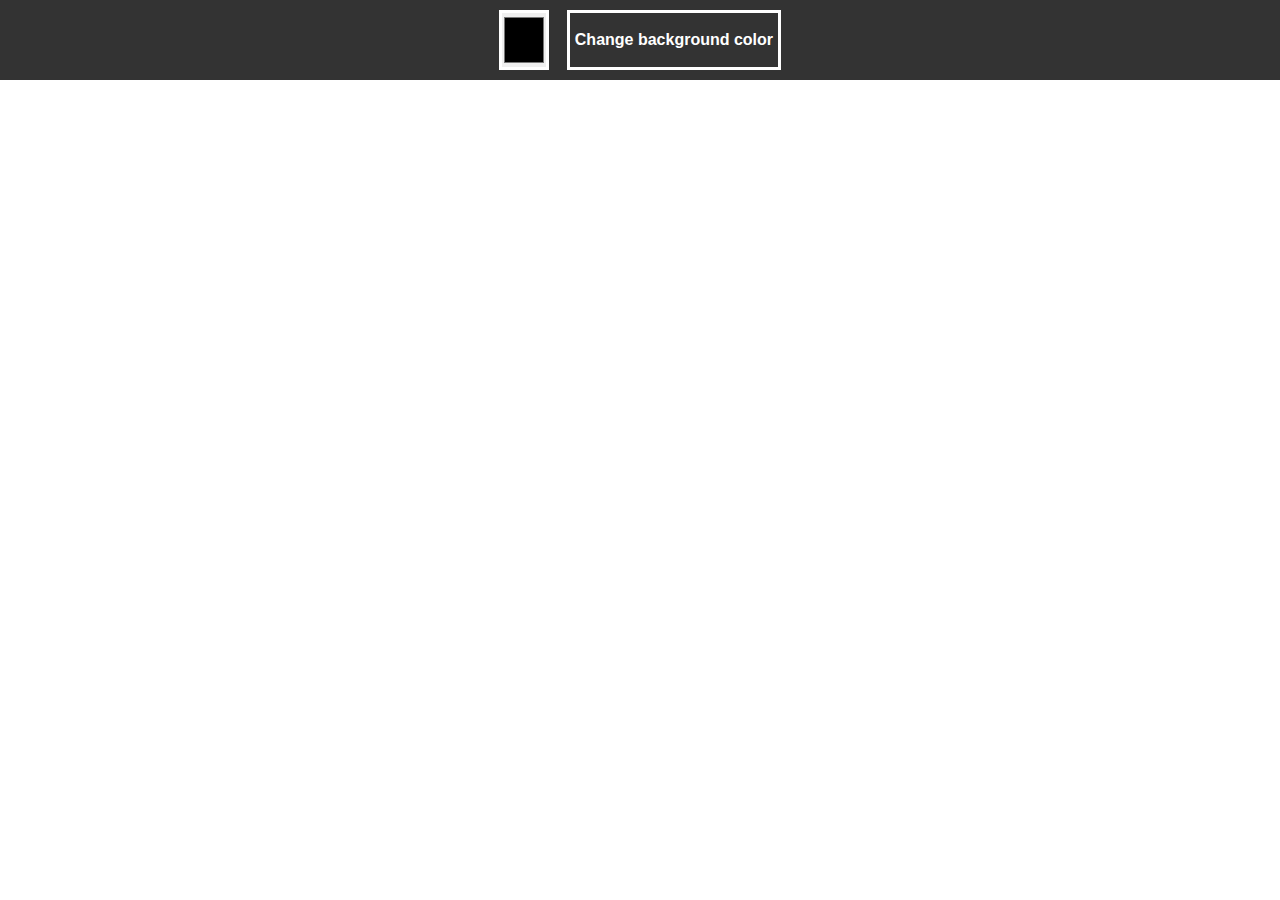
<file: day01/index.html>
<!DOCTYPE html>
<html lang="en">
<head>
    <meta charset="UTF-8">
    <meta http-equiv="X-UA-Compatible" content="IE=edge">
    <meta name="viewport" content="width=device-width, initial-scale=1.0">
    <link rel="stylesheet" href="css/style.css">
    <title>Document</title>
</head>
<body>
    <header id="page-header">
        <div id="selection-wrap">
            <input type="color" name="" id="color-picker">
            <button>Change background color</button>
        </div>
    </header>
    <script src="js/main.js"></script>
</body>
</html>
</file>
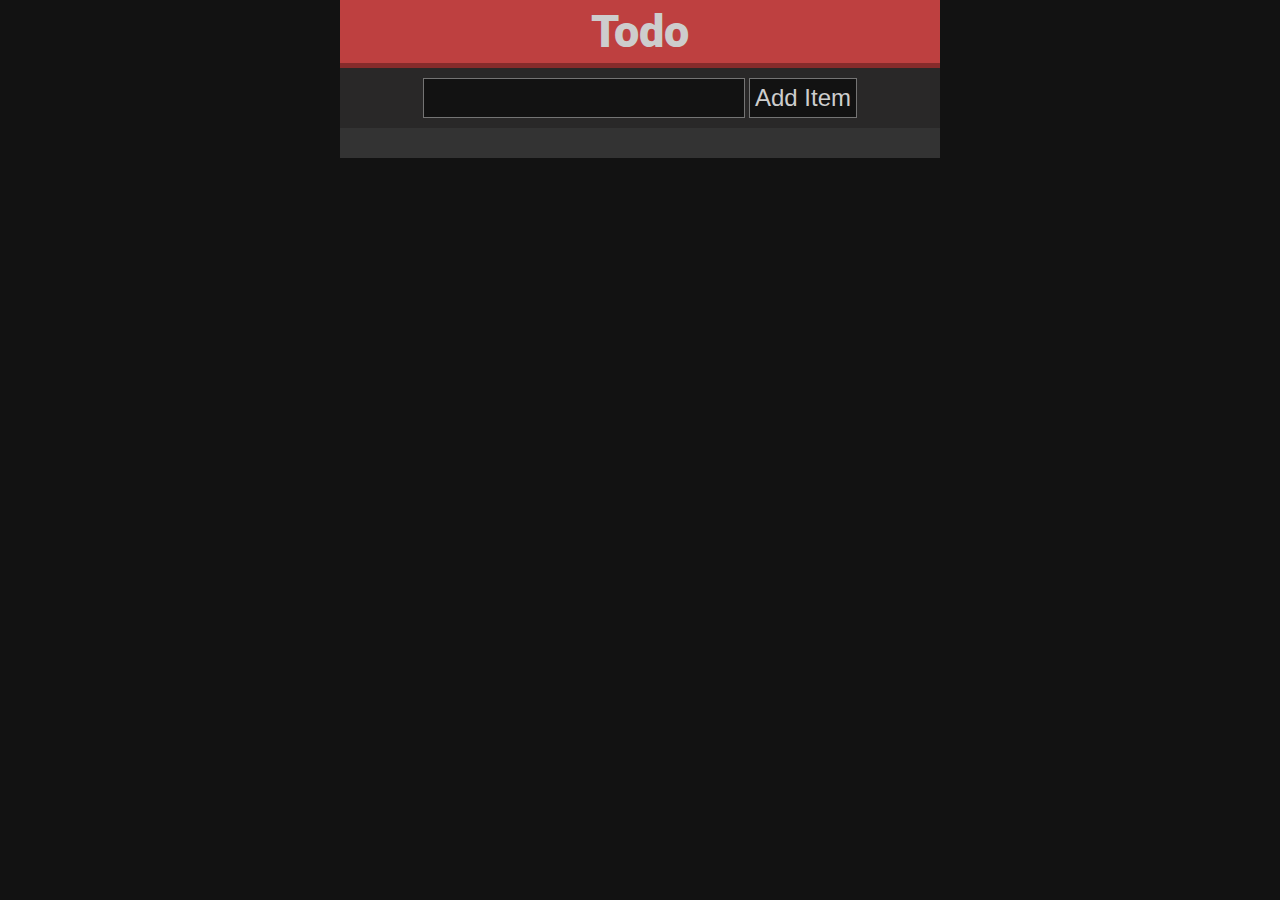
<file: day02/index.html>
<!DOCTYPE html>
<html lang="en">
<head>
    <meta charset="UTF-8">
    <meta http-equiv="X-UA-Compatible" content="IE=edge">
    <meta name="viewport" content="width=device-width, initial-scale=1.0">
    <link rel="preconnect" href="https://fonts.googleapis.com">
    <link rel="preconnect" href="https://fonts.gstatic.com" crossorigin>
    <link href="https://fonts.googleapis.com/css2?family=Roboto:wght@400;700;900&display=swap" rel="stylesheet"> 
    <link rel="stylesheet" href="css/style.css">
    <title>Document</title>
</head>
<body>
    <div id="main-wrap">
        <header>
            <h1>Todo</h1>
            <div id="new-item-wrap">
                <input type="text" id="task-input">
                <button>Add Item</button>
            </div>
        </header>
        <section id="list-wrap">
            <ul id="list">
            </ul>
        </section>
    </div>
    <script src="js/todo.js"></script>
</body>
</html>
</file>
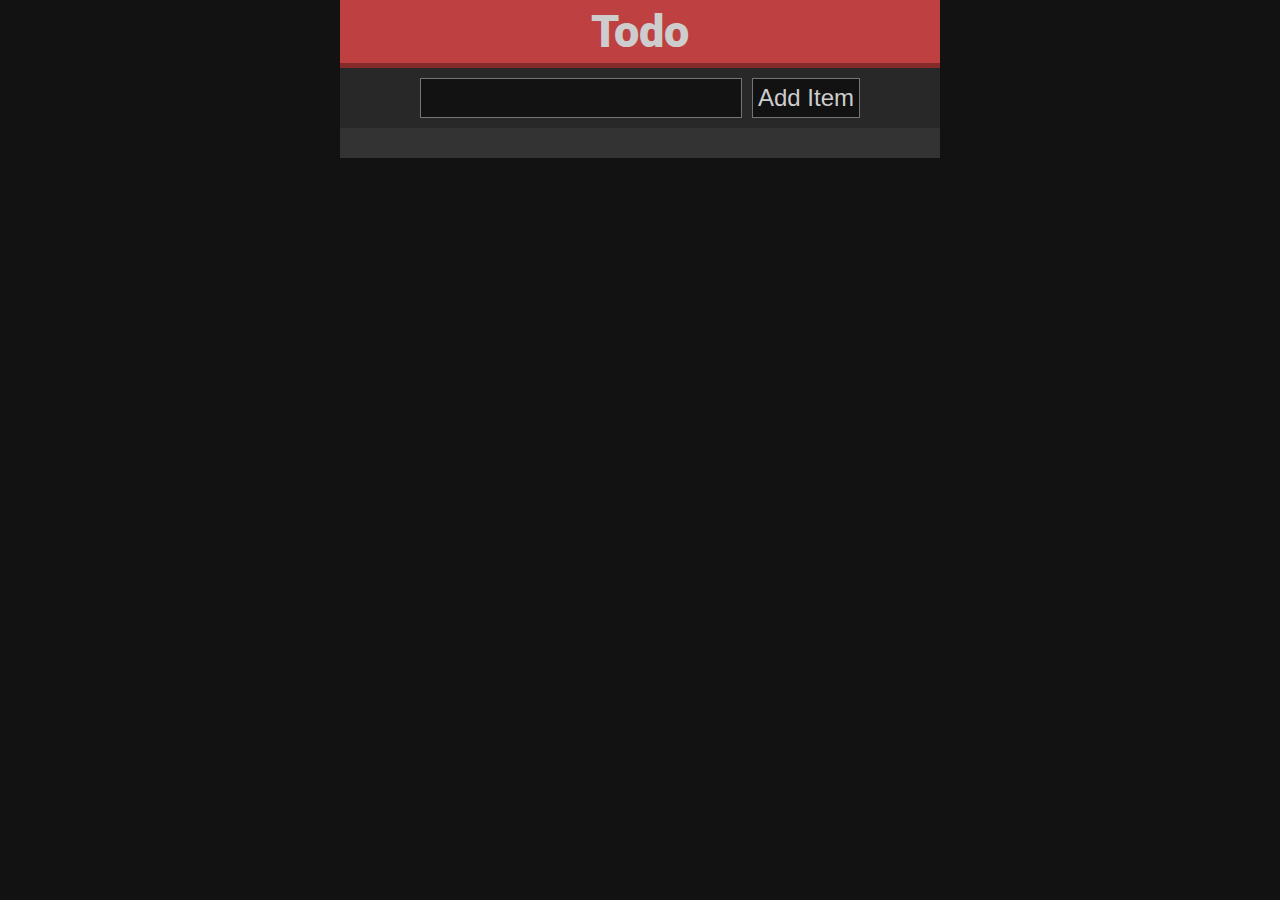
<file: day04/index.html>
<!DOCTYPE html>
<html lang="en">
<head>
    <meta charset="UTF-8">
    <meta http-equiv="X-UA-Compatible" content="IE=edge">
    <meta name="viewport" content="width=device-width, initial-scale=1.0">
    <link rel="preconnect" href="https://fonts.googleapis.com">
    <link rel="preconnect" href="https://fonts.gstatic.com" crossorigin>
    <link href="https://fonts.googleapis.com/css2?family=Roboto:wght@400;700;900&display=swap" rel="stylesheet"> 
    <link rel="stylesheet" href="css/style.css">
    <title>Document</title>
</head>
<body>
    <script src="js/storage.js"></script>
    <script src="js/functions.js"></script>
    <script src="js/todo.js"></script>
</body>
</html>
</file>
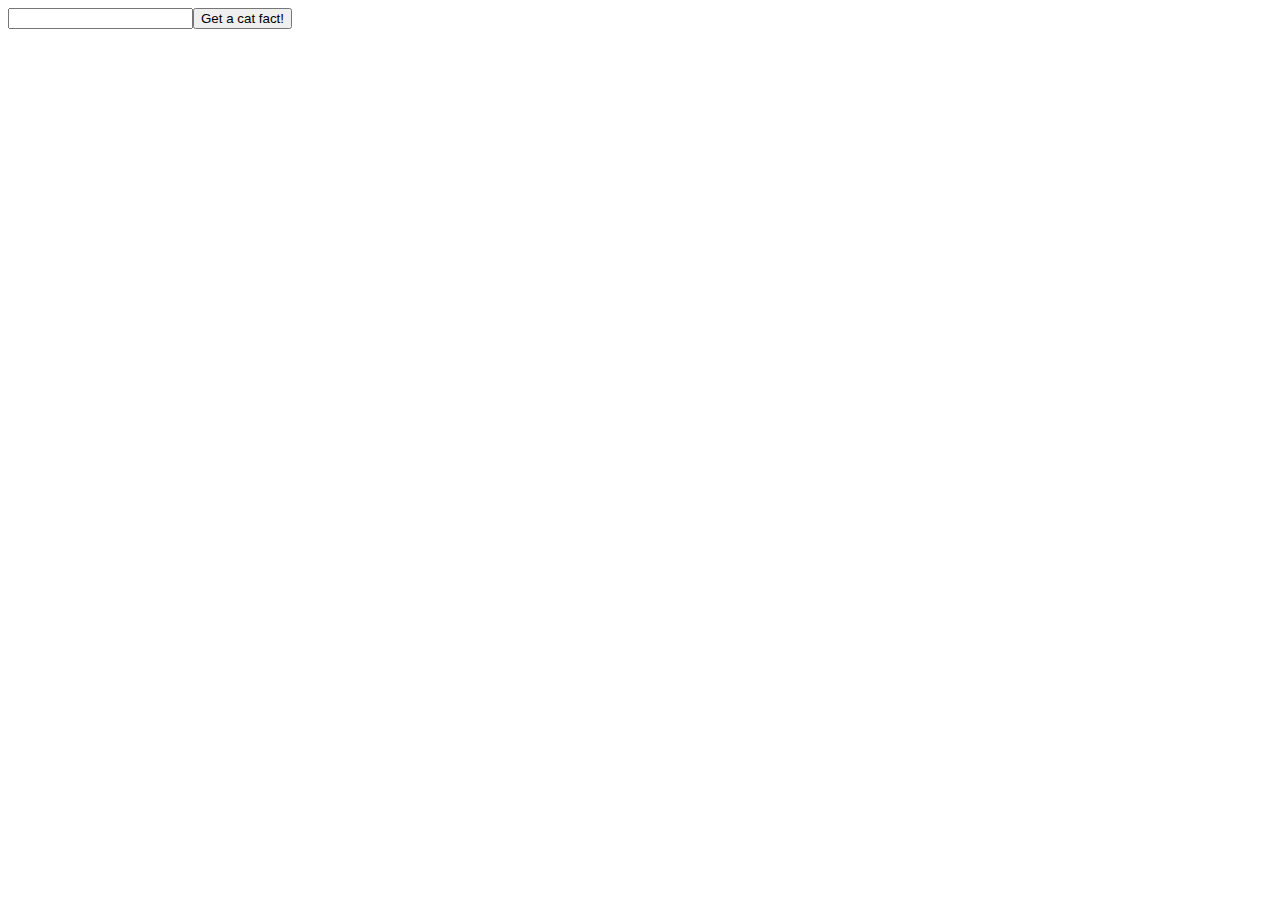
<file: day06/index.html>
<!DOCTYPE html>
<html lang="en">
<head>
    <meta charset="UTF-8">
    <meta http-equiv="X-UA-Compatible" content="IE=edge">
    <meta name="viewport" content="width=device-width, initial-scale=1.0">
    <link rel="stylesheet" href="css/style.css">
    <title>Document</title>
</head>
<body>
    <script src="js/main.js"></script>
</body>
</html>
</file>
<file: day01/css/style.css>
* {
    padding: 0;
    margin: 0;
    box-sizing: border-box;
}

#page-header {
    background-color: #333;
    padding: 10px;
}

#selection-wrap {
    margin: auto;
    width: 300px;
    text-align: center;
    display: flex;
    justify-content: space-around;
}

input[type="color"] {
    border: none;
    height: 60px;
    border: 3px solid white;
}

button {
    height: 60px;
    padding: 5px;
    font-weight: bold;
    font-size: 16px;
    border: 3px solid white;
    background-color: #333;
    color: white;
}
</file>
<file: day02/css/style.css>
*,
*::before,
*::after,
h1, h2, h3, h4, h5, h6 {
    box-sizing: border-box;
    padding: 0;
    margin: 0;
}

body {
    background-color: #121212;
    color: #cdcdcd;
    font-size: 16px;
    font-family: 'Roboto';
}

#main-wrap {
    width: 600px;
    background-color: #333;
    margin: auto;
}

#main-wrap header {
    text-align: center;
    background-color: #292828;
}

#main-wrap header h1 {
    background-color: #be4040;
    padding: 5px;
    font-size: 2.8rem;
    border-bottom: #862b2b 5px solid;
    font-weight: 900;
}

#new-item-wrap {
    padding: 10px;
}

#new-item-wrap input:focus {
    outline: none;
}

#new-item-wrap button:focus {
    background-color: #be4040;
}

#new-item-wrap button:hover {
    background-color: #424242;
}

#new-item-wrap input,
#new-item-wrap button {
    border-radius: 0;
    border: 1px solid #cdcdcd86;
    font-size: 1.5rem;
    padding: 5px;
    background-color: #121212;
    color: #cdcdcd
}

#list-wrap {
    padding: 15px;
}

#list li {
    list-style-type: none;
    margin: 10px 0;
}

.item {
    border: #cdcdcda9 1px solid;
    padding: 10px;
    background-color: #1212127a;
}

.remove {
    color: #be4040;
    font-weight: bold;
}
</file>
<file: day04/css/style.css>
*,
*::before,
*::after,
h1, h2, h3, h4, h5, h6 {
    box-sizing: border-box;
    padding: 0;
    margin: 0;
}

body {
    background-color: #121212;
    color: #cdcdcd;
    font-size: 16px;
    font-family: 'Roboto';
}

#main-wrap {
    width: 600px;
    background-color: #333;
    margin: auto;
}

#main-wrap header {
    text-align: center;
    background-color: #292828;
}

#main-wrap header h1 {
    background-color: #be4040;
    padding: 5px;
    font-size: 2.8rem;
    border-bottom: #862b2b 5px solid;
    font-weight: 900;
}

#new-item-wrap {
    padding: 10px;
}

#new-item-wrap input {
    margin-right: 10px;
}

#new-item-wrap input:focus {
    outline: none;
}

#new-item-wrap button:focus {
    background-color: #be4040;
}

#new-item-wrap button:hover {
    background-color: #424242;
}

#new-item-wrap input,
#new-item-wrap button {
    border-radius: 0;
    border: 1px solid #cdcdcd86;
    font-size: 1.5rem;
    padding: 5px;
    background-color: #121212;
    color: #cdcdcd
}

#list-wrap {
    padding: 15px;
}

#list li {
    list-style-type: none;
    margin: 10px 0;
}

.item {
    border: #cdcdcda9 1px solid;
    padding: 10px;
    background-color: #1212127a;
}

.remove {
    color: #be4040;
    font-weight: bold;
}
</file>
<file: day06/css/style.css>
.container {
    width: 960px;
    margin: 0 auto;
}

.post {
    border: 1px solid #333;
    margin: 20px;
    padding: 10px;
}
</file>
